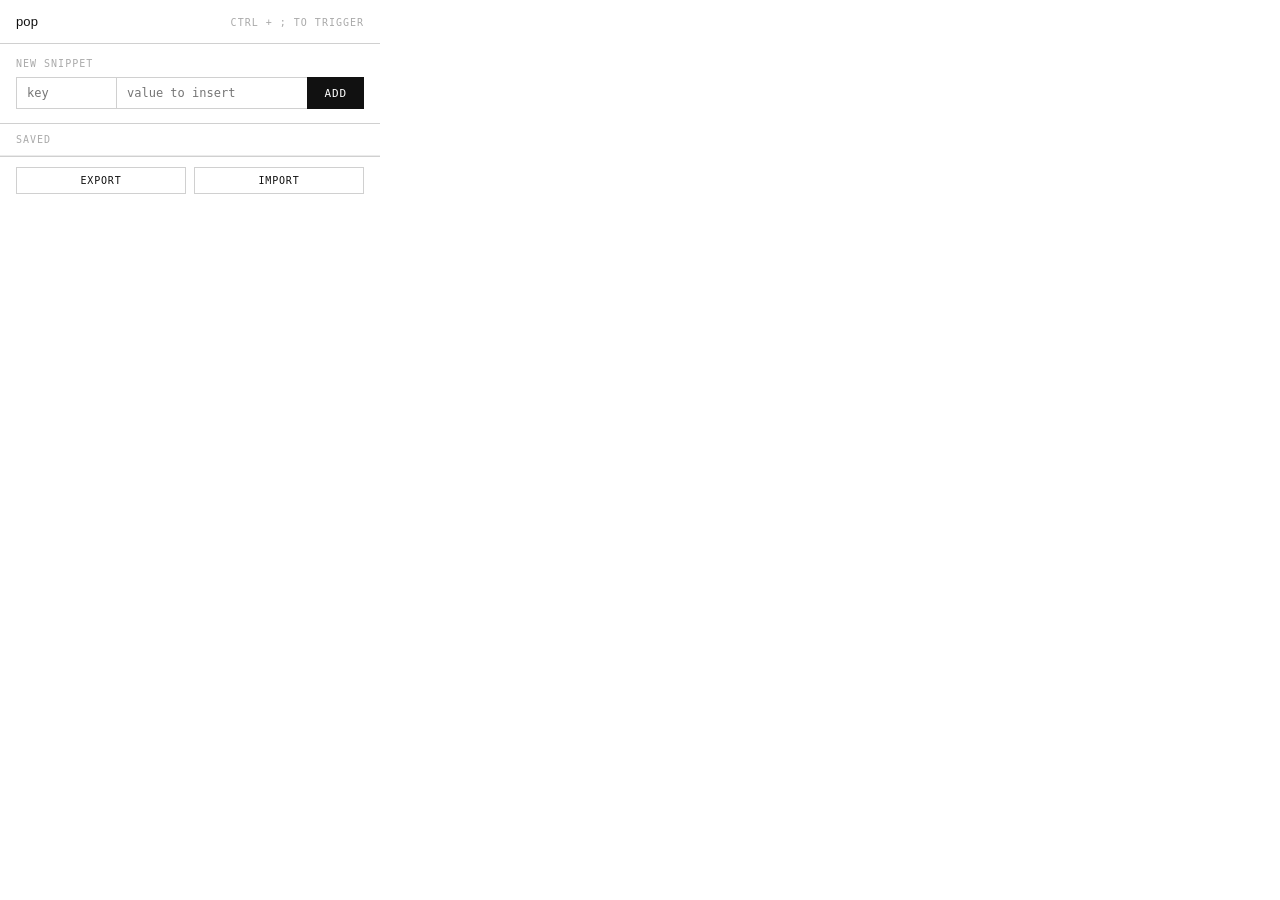
<file: popup.html>
<!doctype html>
<html>
    <head>
        <style>
            * {
                box-sizing: border-box;
                margin: 0;
                padding: 0;
            }

            body {
                width: 380px;
                font-family: "IBM Plex Sans", sans-serif;
                background: #ffffff;
                color: #111;
            }

            /* ── HEADER ── */
            .header {
                padding: 14px 16px;
                border-bottom: 1px solid #d0d0d0;
                display: flex;
                justify-content: space-between;
                align-items: baseline;
            }

            .header-title {
                font-size: 13px;
                font-weight: 500;
                letter-spacing: 0.01em;
            }

            .header-hint {
                font-family: "IBM Plex Mono", monospace;
                font-size: 10px;
                color: #aaa;
                letter-spacing: 0.1em;
            }

            /* ── FORM ── */
            .form-section {
                padding: 14px 16px;
                border-bottom: 1px solid #d0d0d0;
                display: flex;
                flex-direction: column;
                gap: 8px;
            }

            .field-label {
                font-family: "IBM Plex Mono", monospace;
                font-size: 10px;
                color: #aaa;
                letter-spacing: 0.1em;
                text-transform: uppercase;
            }

            .field-row {
                display: flex;
            }

            input {
                border: 1px solid #d0d0d0;
                padding: 8px 10px;
                font-family: "IBM Plex Mono", monospace;
                font-size: 12px;
                color: #111;
                background: #fff;
                outline: none;
                transition: border-color 0.1s;
            }

            input:focus {
                border-color: #111;
                z-index: 1;
                position: relative;
            }

            input#key {
                width: 100px;
                border-right: none;
                flex-shrink: 0;
            }

            input#val {
                flex: 1;
                border-right: none;
            }

            #saveBtn {
                background: #111;
                color: #fff;
                border: 1px solid #111;
                padding: 8px 16px;
                font-family: "IBM Plex Mono", monospace;
                font-size: 11px;
                font-weight: 500;
                letter-spacing: 0.08em;
                cursor: pointer;
                flex-shrink: 0;
                white-space: nowrap;
            }

            #saveBtn:hover {
                background: #333;
                border-color: #333;
            }

            /* ── LIST HEADER ── */
            .list-header {
                padding: 10px 16px;
                display: flex;
                justify-content: space-between;
                align-items: center;
                border-bottom: 1px solid #ebebeb;
            }

            .list-header-label {
                font-family: "IBM Plex Mono", monospace;
                font-size: 10px;
                color: #aaa;
                letter-spacing: 0.1em;
                text-transform: uppercase;
            }

            #snippet-count {
                font-family: "IBM Plex Mono", monospace;
                font-size: 10px;
                color: #ccc;
                letter-spacing: 0.06em;
            }

            /* ── SNIPPET LIST ── */
            #snippetList {
                max-height: 320px;
                overflow-y: auto;
            }

            #snippetList::-webkit-scrollbar {
                width: 3px;
            }

            #snippetList::-webkit-scrollbar-track {
                background: transparent;
            }

            #snippetList::-webkit-scrollbar-thumb {
                background: #ddd;
            }

            .snippet-item {
                display: flex;
                align-items: stretch;
                border-bottom: 1px solid #ebebeb;
                min-height: 48px;
            }

            .snippet-item:last-child {
                border-bottom: none;
            }

            .snippet-item:hover {
                background: #fafafa;
            }

            .snippet-key {
                font-family: "IBM Plex Mono", monospace;
                font-size: 12px;
                font-weight: 500;
                color: #111;
                padding: 14px 14px;
                width: 100px;
                flex-shrink: 0;
                border-right: 1px solid #ebebeb;
                display: flex;
                align-items: center;
            }

            .snippet-val {
                font-family: "IBM Plex Mono", monospace;
                font-size: 11px;
                color: #888;
                padding: 14px 12px;
                flex: 1;
                white-space: nowrap;
                overflow: hidden;
                text-overflow: ellipsis;
                display: flex;
                align-items: center;
            }

            /* ── ROW ACTIONS ── */
            .actions {
                display: flex;
                align-items: stretch;
                border-left: 1px solid #ebebeb;
                flex-shrink: 0;
            }

            .btn-edit,
            .btn-del {
                font-family: "IBM Plex Mono", monospace;
                font-size: 10px;
                letter-spacing: 0.06em;
                background: none;
                border: none;
                border-right: 1px solid #ebebeb;
                padding: 0 13px;
                cursor: pointer;
                color: #bbb;
                display: flex;
                align-items: center;
            }

            .btn-del {
                border-right: none;
                color: #dba8a8;
            }

            .btn-edit:hover {
                color: #111;
                background: #f2f2f2;
            }

            .btn-del:hover {
                background: #fff5f5;
                color: #c0392b;
            }

            /* ── EMPTY STATE ── */
            .empty-state {
                padding: 40px 16px;
                text-align: center;
                color: #ccc;
                font-family: "IBM Plex Mono", monospace;
                font-size: 11px;
                letter-spacing: 0.06em;
            }

            /* ── FOOTER ── */
            .footer {
                padding: 10px 16px;
                border-top: 1px solid #d0d0d0;
                display: flex;
                gap: 8px;
            }

            #importBtn,
            #exportBtn {
                flex: 1;
                background: #fff;
                color: #111;
                border: 1px solid #d0d0d0;
                padding: 7px 0;
                font-family: "IBM Plex Mono", monospace;
                font-size: 10px;
                letter-spacing: 0.08em;
                cursor: pointer;
            }

            #importBtn:hover,
            #exportBtn:hover {
                border-color: #111;
                background: #fafafa;
            }
        </style>
    </head>
    <body>
        <div class="header">
            <span class="header-title">pop</span>
            <span class="header-hint">CTRL + ; TO TRIGGER</span>
        </div>

        <div class="form-section">
            <div class="field-label">New snippet</div>
            <div class="field-row">
                <input
                    type="text"
                    id="key"
                    placeholder="key"
                    autocomplete="off"
                />
                <input
                    type="text"
                    id="val"
                    placeholder="value to insert"
                    autocomplete="off"
                />
                <button id="saveBtn">ADD</button>
            </div>
        </div>

        <div class="list-header">
            <span class="list-header-label">Saved</span>
            <span id="snippet-count"></span>
        </div>

        <div id="snippetList"></div>

        <div class="footer">
            <button id="exportBtn">EXPORT</button>
            <button id="importBtn">IMPORT</button>
            <input
                type="file"
                id="importFile"
                accept=".json,application/json"
                hidden
            />
        </div>

        <script src="popup.js"></script>
    </body>
</html>
</file>
